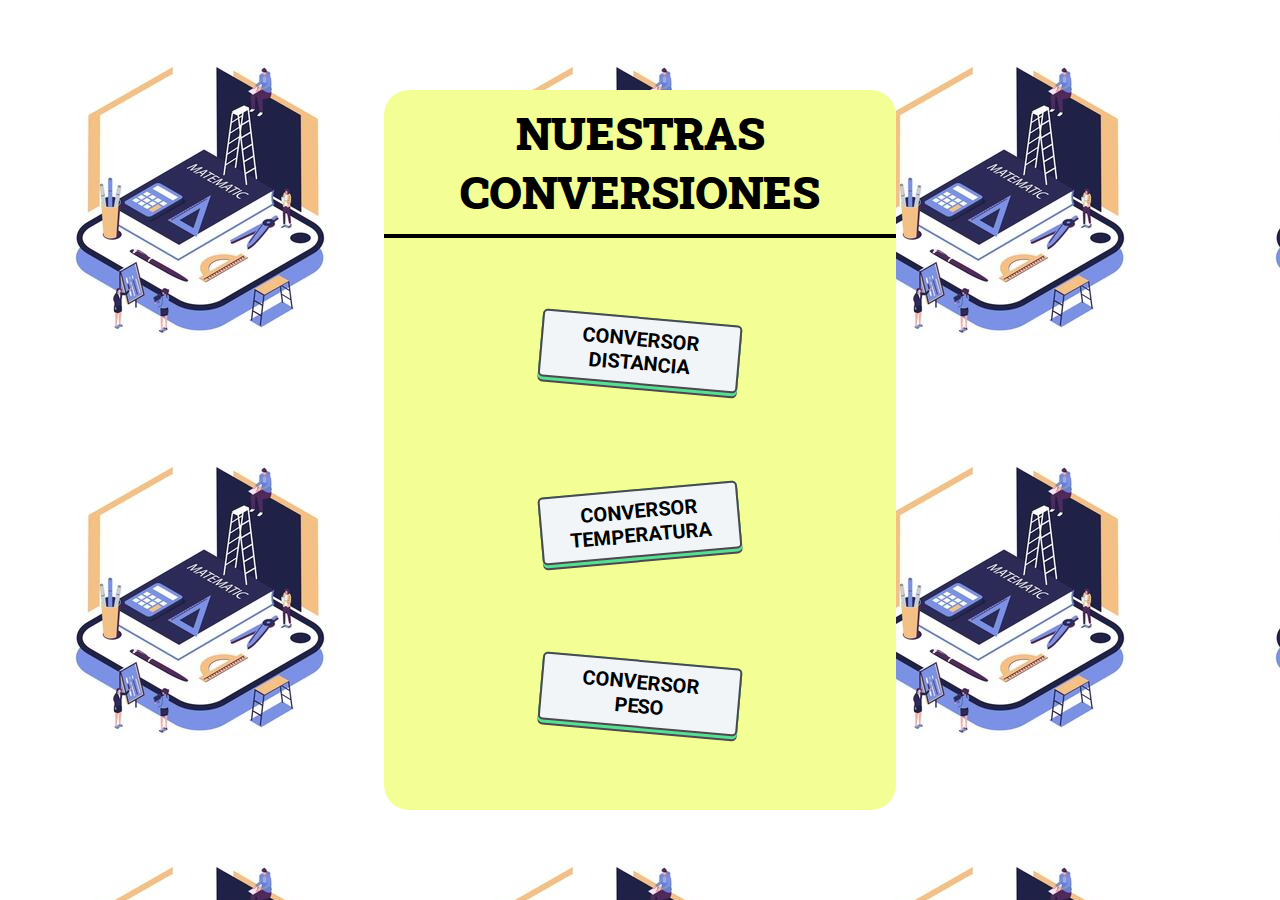
<file: index.html>
<!DOCTYPE html>
<html lang="es">
<head>
    <meta charset="UTF-8">
    <meta http-equiv="X-UA-Compatible" content="IE=edge">
    <meta name="viewport" content="width=device-width, initial-scale=1.0">
    <link rel="stylesheet" href="style.css">
    <title>Conversor</title>
</head>
<body>
    <div class="container">
        <div class="main">
            <div class="main_title"><h2>NUESTRAS CONVERSIONES</h2></div>
            <div class="contenedor_conversiones">
                <div class="estilos_medidas">
                    <button class="button" id="boton_distancia">
                        <span>CONVERSOR DISTANCIA</span>
                    </button>
                </div>
                <div class="estilos_temperatura">
                    <button class="button btn_raro" id="boton_temperatura">
                        <span>CONVERSOR TEMPERATURA</span>
                    </button>
                </div>
                <div class="estilos_peso">
                    <button class="button" id="boton_peso">
                        <span>CONVERSOR PESO</span>
                    </button>
                </div>
            </div>
        </div>
        <div class="resultado" id="resultado">
            <div class="contenido_resultado">
                <div class="paola">
                    <span id="cerrar_resultado" class="close">&times;</span>
                    <h1 id="respuesta_final">EL RESULTADO ES:</h1>
                </div>
            </div>
        </div>

<!--  ===========================  PRIMER MODAL  ===========================  -->
        <div class="modal modal1" id="modal1">
            <div class="contenido_modal">
                <h2>Conversor Medidas</h2>
                <span id="boton_x_modal1" class="close">&times;</span>
                <div class="row1">
                    <div class="content_input">
                        <input type="number" id="distance">
                    </div>
                    <div class="content_btn">
                        <button id="btn_modal_guardar1" class="pushable">
                            <span class="shadow"></span>
                            <span class="edge"></span>
                            <span class="front">CONVERTIR</span>
                        </button>
                    </div>
                </div>

                <div class="row2">
                    <div class="medida_ medida_entrada">
                        <select id="input-dates-select">
                            <option value="m">Metros</option>
                            <option value="km">Kilómetros</option>
                            <option value="cm">Centimetro</option>
                            <option value="mi">Millas</option>
                            <option value="ft">Pies</option>
                        </select>
                    </div>
                    <div class="contenedor_vector">
                        <img src="vector.png" alt="flechas_intercambio">
                    </div>
                    <div class="medida_ medida_salida">
                        <select id="output-dates-select">
                            <option value="km">Kilómetros</option>
                            <option value="m">Metros</option>
                            <option value="cm">Centimetro</option>
                            <option value="mi">Millas</option>
                            <option value="ft">Pies</option>
                        </select>
                    </div>
                </div>
            </div>
        </div>
<!--  ===========================  SEGUNDO MODAL  ===========================  -->
        <div class="modal modal2" id="modal2">
            <div class="contenido_modal">
                <h2>Conversor Temperatura</h2>
                <span id="boton_x_modal2" class="close">&times;</span>
                <div class="row1">
                    <div class="content_input">
                        <input type="number" id="grades">
                    </div>
                    <div  id="btn_modal_guardar2"  class="content_btn">
                        <button class="pushable" id="sapito">
                            <span class="shadow"></span>
                            <span class="edge"></span>
                            <span class="front">CONVERTIR</span>
                        </button>
                    </div>
                </div>
                <div class="row2">
                    <div class="medida_ medida_entrada">
                        <select id="input-temperature">
                            <option value="ºC">Celcius</option>
                            <option value="ºF">Fahrenheit</option>
                            <option value="K">Kelvin</option>
                        </select>
                    </div>
                    <div class="contenedor_vector">
                        <img src="vector.png" alt="flechas_intercambio">
                    </div>
                    <div class="medida_ medida_salida">
                        <select id="outpot-temperature">
                            <option value="ºF">Fahrenheit</option>
                            <option value="ºC">Celcius</option>
                            <option value="K">Kelvin</option>
                        </select>
                    </div>
                </div>
            </div>
        </div>
<!--  ===========================  TERCER MODAL  ===========================  -->
        <div class="modal modal3" id="modal3">
            <div class="contenido_modal">
                <h2>Conversor Peso</h2>
                <span id="boton_x_modal3" class="close">&times;</span>
                <div class="row1">
                    <div class="content_input">
                        <input type="number" id="weight">
                    </div>
                    <div class="content_btn">
                        <button id="btn_modal_guardar3" class="pushable">
                            <span class="shadow"></span>
                            <span class="edge"></span>
                            <span class="front">CONVERTIR</span>
                        </button>
                    </div>
                </div>
                <div class="row2">
                    <div class="medida_ medida_entrada">
                        <select id="input-weight">
                            <option value="g">Gramos</option>
                            <option value="mg">Miligramos</option>
                            <option value="kg">Kilogramos</option>
                            <option value="t">Toneladas</option>
                            <option value="lb">Libras</option>
                        </select>
                    </div>
                    <div class="contenedor_vector">
                        <img src="vector.png" alt="flechas_intercambio">
                    </div>
                    <div class="medida_ medida_salida">
                        <select id="output-weight">
                            <option value="kg">Kilogramos</option>
                            <option value="mg">Miligramos</option>
                            <option value="g">Gramos</option>
                            <option value="t">Toneladas</option>
                            <option value="lb">Libras</option>
                        </select>
                    </div>
                </div>
            </div>
        </div>

    </div>

    <script src="main.js" type="module"></script>
</body>
</html>
</file>
<file: style.css>
@import url('https://fonts.googleapis.com/css2?family=Nunito&family=Roboto&display=swap');
@import url('https://fonts.googleapis.com/css2?family=Roboto+Slab&display=swap');

* {
    padding: 0;
    margin: 0;
    box-sizing: border-box;
    font-family: 'Roboto', sans-serif;
    font-weight: bold;
}


/* ==============================  ESTILOS CONTENIDO  ============================== */

/* .container {
    height: 100vh;
    width: 100%;
    background: url('background1.png');
    display: flex;
    align-items: center;
    justify-content: center;
    flex-direction: column;
} */
.container {
    height: 100vh;
    width: 100%;
    background: url("background1.png");
    transition: background 5s ease-in-out;
    display: flex;
    align-items: center;
    justify-content: center;
    flex-direction: column;
}


.main {
    background-color: rgb(243, 255, 148);
    height: 80vh;
    width: 40vw;
    border-radius: 25px;
    backdrop-filter: blur(15px);
}
.main_title {
    height: 20%;
    width: 100%;
    display: flex;
    align-items: center;
    justify-content: center;
}
.main_title h2{
    text-align: center;
    font-size: 45px;
    font-weight: bolder;
    font-family: 'Roboto Slab', serif;
}
.contenedor_conversiones {
    height: 80%;
    border-top: 4px solid black;
    display: flex;
    flex-direction: column;
    align-items: center;
    justify-content: center;
}
.contenedor_conversiones > div {
    display: flex;
    align-items: center;
    justify-content: center;
}
.estilos_medidas {
    height: 30%;
    width: 100%;
}
.estilos_temperatura {
    height: 30%;
    width: 100%;
}
.estilos_peso {
    height: 30%;
    width: 100%;
}

.button {
    width: 200px;
    padding: 0;
    border: none;
    transform: rotate(5deg);
    transform-origin: center;
    font-family: "Gochi Hand", cursive;
    text-decoration: none;
    font-size: 20px;
    padding-bottom: 3px;
    border-radius: 5px;
    box-shadow: 0 2px 0 #494a4b;
    transition: all 0.3s cubic-bezier(0.175, 0.885, 0.32, 1.275);
    background-color: #5CDB95;
}
.button span {
    background: #f1f5f8;
    display: block;
    padding: 0.5rem 1rem;
    border-radius: 5px;
    border: 2px solid #494a4b;
}
.button:active {
    transform: translateY(5px);
    padding-bottom: 0px;
    outline: 0;
}
.btn_raro {
    transform: rotate(-5deg);
}

/* ==============================  ESTILOS RESPUESTA ============================== */
.contenedor {
    height: 100vh;
    width: 100%;
    transition: background 5s ease-in-out;
    display: flex;
    align-items: center;
    justify-content: center;
    flex-direction: column;
}

.resultado{
    display: none;
    justify-content: center;
    align-items: center;
    height: 100vh;
    width: 100%;
    position: fixed;
    top: 0;
    left: 0;
    width: 100%;
    height: 100%;
    background-color: rgba(0, 0, 0, 0.8);
    z-index: 10;
}
.contenido_resultado {
    height: 40vh;
    width: 35vw;
    border: 2px solid rgba(255, 255, 255, 0.5);
    border-radius: 25px;
    background: rgba(82, 215, 255, 0.836);
    backdrop-filter: blur(25px);
    font-family: 'Roboto', sans-serif;
    display: flex;
    align-items: center;
    justify-content: center;
    flex-direction: column;
    color: #000;
}
.cerrado {
    position: absolute;
    top: 10px;
    right: 25px;
    font-size: 40px;
    cursor: pointer;
    color: #ff4343;
}
/* ==============================  ESTILOS MODAL 1 ============================== */

.modal{
    justify-content: center;
    align-items: center;
    height: 100vh;
    width: 100%;
    position: fixed;
    top: 0;
    left: 0;
    width: 100%;
    height: 100%;
    background-color: rgba(0, 0, 0, 0.7);
    z-index: 1;
}
.modal1 {display: none;}
.modal2 {display: none;}
.modal3 {display: none;}

.contenido_modal {
    height: 60vh;
    width: 50vw;
    border: 2px solid rgba(255, 255, 255, 0.5);
    border-radius: 25px;
    background: rgb(255, 246, 124);
    backdrop-filter: blur(25px);
    font-family: 'Roboto', sans-serif;
    display: flex;
    align-items: center;
    flex-direction: column;
    color: #fff;
}
.contenido_modal h2 {
    font-size: 50px;
    font-family: 'Nunito', sans-serif;
    font-weight: bolder;
    padding-bottom: 20px;
    padding-top: 10px;
    color: black;
}
.close {
    position: absolute;
    top: 10px;
    right: 25px;
    font-size: 40px;
    cursor: pointer;
    color: #ff4343;
}
/* ==============================  ESTILOS FILA 1 MODAL  ============================== */

.row1 {
    width: 100%;
    height: 100px;
    display: flex;
    justify-content: center;
    align-items: center;
    flex-direction: row;
}

.content_input {
    height: 100px;
    width: 65%;
/*     border: 5px solid black; */
    display: flex;
    align-items: center;
    justify-content: flex-end;
}
.content_input input {
    height: 60%;
    width: 85%;
    font-size: 1.5rem;
    padding-left: 1rem;
    background: #F3F4F6;
    border: 2px solid transparent;
    transition: border-color .3s cubic-bezier(.25,.01,.25,1) 0s, 
    color .3s cubic-bezier(.25,.01,.25,1) 0s,background .2s cubic-bezier(.25,.01,.25,1) 0s;
    border-radius: .6rem;
    margin-right: 1rem;
}
.content_input input:hover, .content_input input:focus {
    outline: none;
    border-color: #05060fca;
}

.content_btn {
    height: 100px;
    width: 35%;
/*     border: 5px solid black; */
    display: flex;
    align-items: center;
    justify-content: flex-start;
}
.content_btn button {
    height: 60%;
    width: 65%;
    border-radius: 15px;
    text-align: center;
}


/* ==============================  ESTILOS FILA 2 MODAL  ============================== */

.row2 {
    width: 100%;
    height: 150px;
    display: flex;
    justify-content: flex-start;
    align-items: center;
    flex-direction: row;
    padding-bottom: 1rem;
/*     background: rgba(255, 167, 167, 0.781); */
}

.medida_ {
    width: 34%;
    height: 150px;
/*     border: 3px solid black; */
}
.medida_ select {
    height: 30%;
    width: 60%;
    border-radius: 15px;
    text-align: center;
    overflow: visible;
}
.medida_ select > option {
    font-size: 0.9rem;
    font-family: 'nunito', sans-serif;
}

.medida_entrada {
    display: flex;
    align-items: center;
    justify-content: flex-end;
}
.medida_entrada select {margin-right: 1rem;}
.medida_salida {
    display: flex;
    align-items: center;
    justify-content: flex-start;
}
.medida_salida select {margin-left: 1rem;}

.contenedor_vector {
    height: 150px;
    width: 28%;
/*     border: 3px solid black; */
    display: flex;
    align-items: center;
    justify-content: center;
}
.contenedor_vector img {
    width: 70%;
    height: 70%;
}


/* ==============================  ESTILOS BOTON RARO MODAL  ============================== */
.pushable {
    position: relative;
    background: transparent;
    padding: 0px;
    border: none;
    cursor: pointer;
    outline-offset: 4px;
    outline-color: deeppink;
    transition: filter 250ms;
    -webkit-tap-highlight-color: rgba(0, 0, 0, 0);
}
.shadow {
    position: absolute;
    top: 0;
    left: 0;
    height: 100%;
    width: 100%;
    background: hsl(226, 25%, 69%);
    border-radius: 8px;
    filter: blur(2px);
    will-change: transform;
    transform: translateY(2px);
    transition: transform 600ms cubic-bezier(0.3, 0.7, 0.4, 1);
}
.edge {
    position: absolute;
    top: 0;
    left: 0;
    height: 100%;
    width: 100%;
    border-radius: 8px;
    background: linear-gradient(
        to right,
        hsl(248, 39%, 39%) 0%,
        hsl(248, 39%, 49%) 8%,
        hsl(248, 39%, 39%) 92%,
        hsl(248, 39%, 29%) 100%
    );
} 
.front {
    display: block;
    position: relative;
    border-radius: 8px;
    background: hsl(248, 53%, 58%);
    padding: 16px 32px;
    color: white;
    font-family: -apple-system, BlinkMacSystemFont, "Segoe UI", Roboto, Oxygen,
    Ubuntu, Cantarell, "Open Sans", "Helvetica Neue", sans-serif;
    font-weight: 600;
    text-transform: uppercase;
    letter-spacing: 1.5px;
    font-size: 1rem;
    transform: translateY(-4px);
    transition: transform 600ms cubic-bezier(0.3, 0.7, 0.4, 1);
}
.pushable:hover {
    filter: brightness(110%);
}
.pushable:hover .front {
    transform: translateY(-6px);
    transition: transform 250ms cubic-bezier(0.3, 0.7, 0.4, 1.5);
}
.pushable:active .front {
    transform: translateY(-2px);
    transition: transform 34ms;
}
.pushable:hover .shadow {
    transform: translateY(4px);
    transition: transform 250ms cubic-bezier(0.3, 0.7, 0.4, 1.5);
}
.pushable:active .shadow {
    transform: translateY(1px);
    transition: transform 34ms;
}
.pushable:focus:not(:focus-visible) {
    outline: none;
}
</file>
